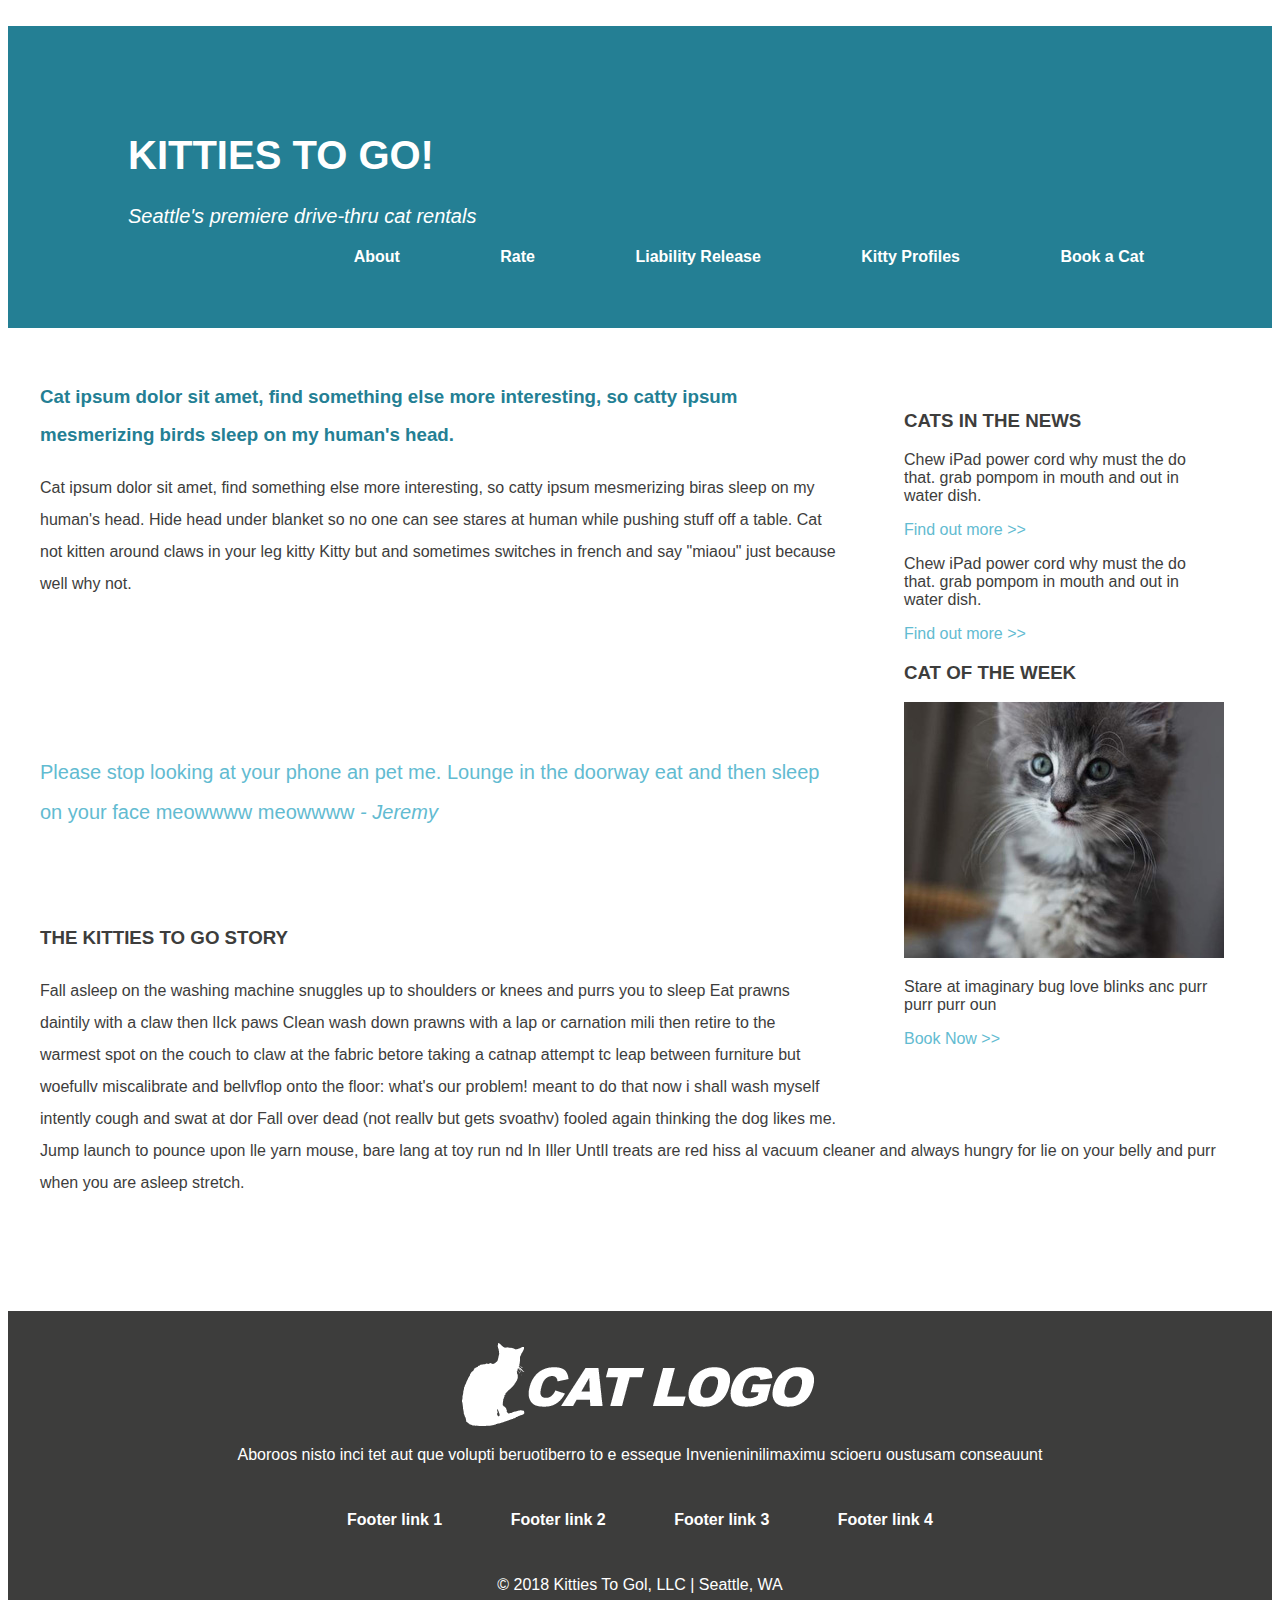
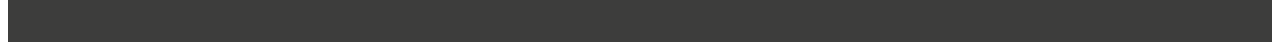
<file: index.html>
<!DOCTYPE html>
<html lang="en" dir="ltr">
  <head>
    <meta charset="utf-8">
    <link rel="stylesheet" type="text/css" href="styles/stylesheet.css">
    <title>Kitties To Go!</title>
  </head>

  <body>
    <a href="#main-content" class="hidden">Skip to main content</a>
    <header>
      <h1>Kitties to go!</h1>
      <h3>Seattle's premiere drive-thru cat rentals</h3>

    <nav class="nav-bar">
      <a href="index.html">About</a>
      <a href="#">Rate</a>
      <a href="#">Liability Release</a>
      <a href="#">Kitty Profiles</a>
      <a href="book-a-cat.html">Book a Cat</a>
    </nav>

  </header>

    <aside>
      <h3>CATS IN THE NEWS</h3>
        <p>Chew iPad power cord why must the do
        that. grab pompom in mouth and out in
        water dish.</p>

        <a href="#">Find out more >></a>

        <p>Chew iPad power cord why must the do
        that. grab pompom in mouth and out in
        water dish.</p>

        <a href="#">Find out more >></a>

      <h3>CAT OF THE WEEK</h3>

          <img src="images/lesson04-mock3-sidebar-cat.jpg" alt="Fluffy kitten stares off in the distance">

          <p>Stare at imaginary bug love blinks anc
              purr purr purr oun</p>

          <a href="#">Book Now >></a>


    </aside>



<!--the contrast of the site should be at least 4.5 to 1 for a11y -->


    <article class="first" id="main-content">
      <h3>Cat ipsum dolor sit amet, find something else more interesting, so
    catty ipsum mesmerizing birds sleep on my human's head.</h3>

      <p>Cat ipsum dolor sit amet, find something else more interesting, so catty ipsum mesmerizing biras
          sleep on my human's head. Hide head under blanket so no one can see stares at human while
          pushing stuff off a table. Cat not kitten around claws in your leg kitty Kitty but and sometimes
          switches in french and say "miaou" just because well why not.</p>


    </article>


        <article class="testimonial">
          <h2>testimonial</h2>
          <p>
            Please stop looking at your phone an pet me. Lounge in the
            doorway eat and then sleep on your face meowwww meowwww
            <em>- Jeremy</em>
          </p>

        </article>



        <article class="story">
          <h3>THE KITTIES TO GO STORY</h3>

          <p>Fall asleep on the washing machine snuggles up to shoulders or knees and purrs you to sleep
            Eat prawns daintily with a claw
            then lIck paws Clean wash down prawns with a lap or carnation mili
            then retire to the warmest spot on the couch to claw at the fabric betore taking a catnap attempt tc
            leap between furniture but woefullv miscalibrate and bellvflop onto the floor: what's our problem!
            meant to do that now i shall wash myself intently cough and swat at dor
            Fall over dead (not reallv but gets svoathv) fooled again thinking the dog likes me. Jump launch
            to pounce upon lle yarn mouse, bare lang at toy run nd In Iller UntIl treats are red hiss al
            vacuum cleaner and always hungry for lie on your belly and purr when you are asleep stretch.</p>
        </article>



    <footer>

      <a href="index.html">

        <img src="images/lesson04-mock5-cat-logo.png" alt="The silhouette of a cat next to the words 'Cat Logo' all in white">

      </a>
        <p>Aboroos nisto inci tet aut que volupti beruotiberro to e
          esseque Invenieninilimaximu scioeru oustusam conseauunt</p>

          <nav class="footer-link">
            <a href="#">Footer link 1</a>
            <a href="#">Footer link 2</a>
            <a href="#">Footer link 3</a>
            <a href="#">Footer link 4</a>
          </nav>

          <p>© 2018 Kitties To Gol, LLC | Seattle, WA</p>
    </footer>


  </body>
</html>
</file>
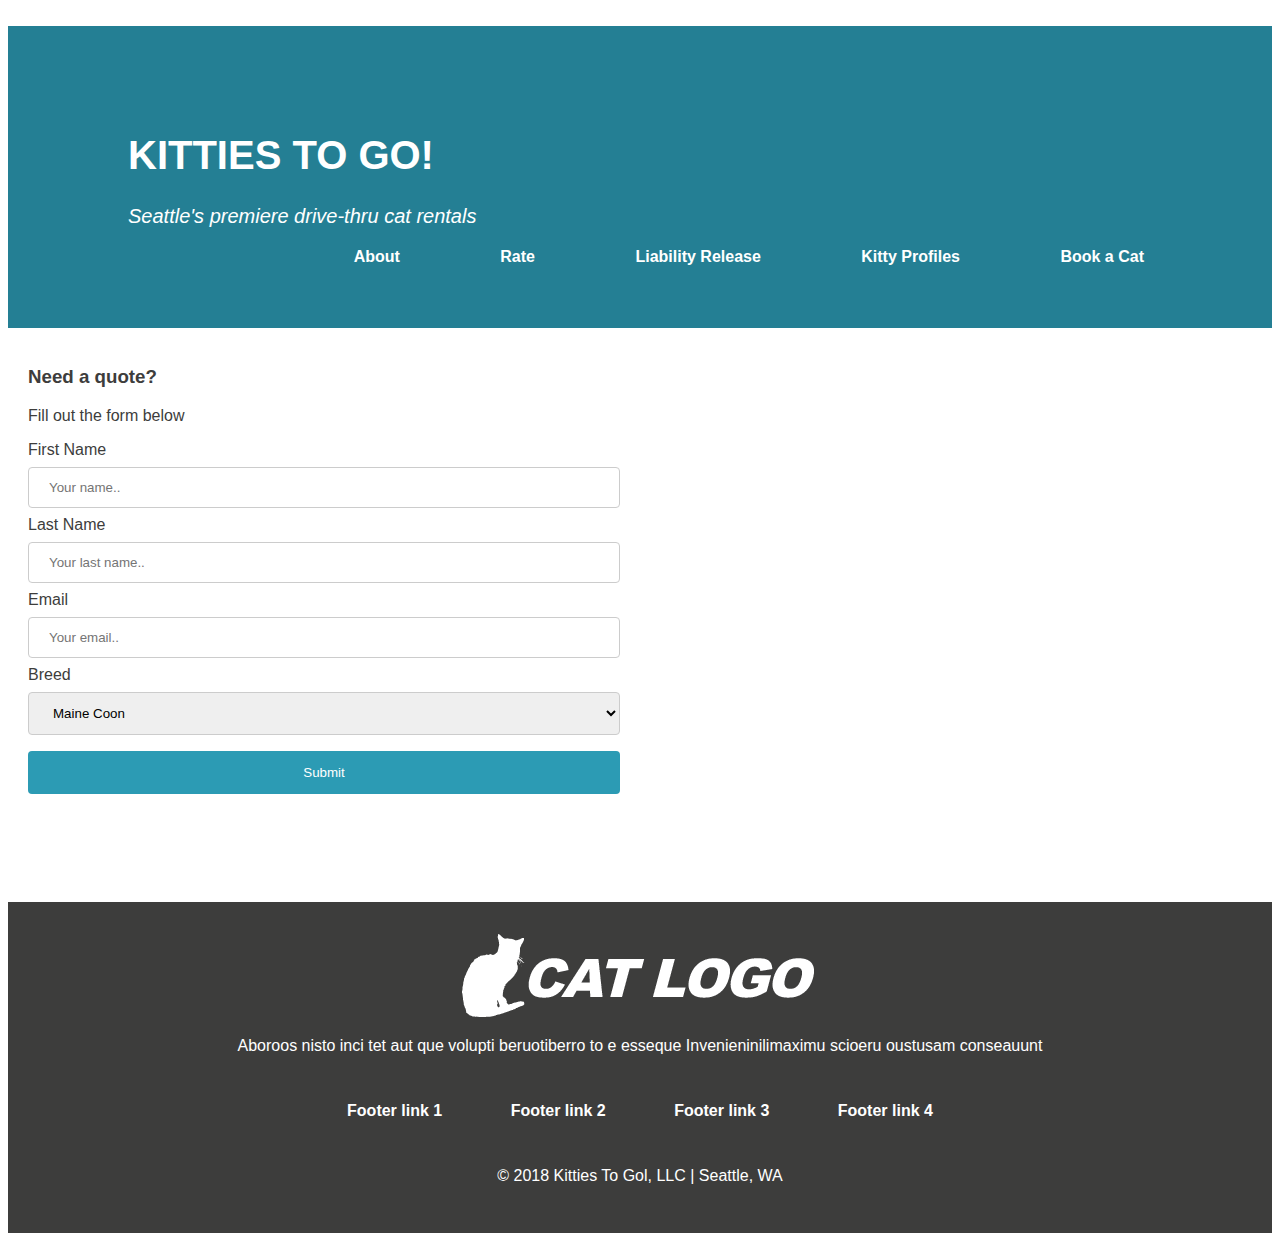
<file: book-a-cat.html>
<!DOCTYPE html>
<html lang="en" dir="ltr">
  <head>
    <meta charset="utf-8">
    <link rel="stylesheet" type="text/css" href="styles/stylesheet.css">
    <title>Book a Cat</title>
  </head>

  <body>
  <a href="#main-content" class="hidden">Skip to main content</a>
    <header>
      <h1>Kitties to go!</h1>
      <h3>Seattle's premiere drive-thru cat rentals</h3>


    <nav class="nav-bar">
      <a href="index.html">About</a>
      <a href="#">Rate</a>
      <a href="#">Liability Release</a>
      <a href="#">Kitty Profiles</a>
      <a href="book-a-cat.html">Book a Cat</a>
    </nav>

    </header>


    <section class="form" id="main-content">

      <h3>Need a quote?</h3>
      <p>Fill out the form below</p>


      <form action="/action_page.php">
        <label for="fname">First Name</label>
        <input type="text" id="fname" name="firstname" placeholder="Your name..">

        <label for="lname">Last Name</label>
        <input type="text" id="lname" name="lastname" placeholder="Your last name..">

        <label for="email">Email</label>
        <input type="text" id="email" name="email" placeholder="Your email..">

        <label for="breed">Breed</label>
        <select id="breed" name="breed">
          <option value="main-coon">Maine Coon</option>
          <option value="persian">Persian</option>
          <option value="ragamuffin">Ragamuffin</option>
          <option value="siberian">Siberian</option>
          <option value="turkish-van">Turkish Van</option>
        </select>

        <input type="submit" value="Submit">

    </form>

  </section>

    <footer>
      <a href="index.html">

        <img src="images/lesson04-mock5-cat-logo.png" alt="The silhouette of a cat next to the words 'Cat Logo' all in white">

      </a>
        <p>Aboroos nisto inci tet aut que volupti beruotiberro to e
          esseque Invenieninilimaximu scioeru oustusam conseauunt</p>

          <nav class="footer-link">
            <a href="#">Footer link 1</a>
            <a href="#">Footer link 2</a>
            <a href="#">Footer link 3</a>
            <a href="#">Footer link 4</a>
          </nav>

          <p>© 2018 Kitties To Gol, LLC | Seattle, WA</p>
    </footer>

    


  </body>
</html>
</file>
<file: styles/stylesheet.css>
* {
  box-sizing: border-box;
}

body {
  font-family: Helvetica, sans-serif;
  color:#3D3D3C;
}

.hidden {
  position: relative;
  left: -10000px;
  top: auto;
}

.hidden:focus {
  left: 0;
}

.sr-only {
  position: absolute;
  left: -10000px;
  top: auto;
  width: 1px;
  height: 1px;
  overflow: hidden;
}
header {
  background-color: #247F94;
  padding: 5rem;
  padding-left: 120px;
  color: white;
}

header h1 {
  font-size: 40px;
  text-transform: uppercase;
}

header h3 {
  font-weight: normal;
  font-style: italic;
  font-size: 20px;
}

.nav-bar {
  font-weight: bold;
  float: right;

}

.nav-bar a {
  color: white;
  margin: 1rem;
  padding: 2rem;
}

.nav-bar a:hover {
  background-color:#3D3D3C;
  border-radius: 4px;
}



section{
  width: 50%;
}
article {
  line-height: 2;
  padding: 1rem;
  margin: 1rem
}

article p h3 h2 {
  padding: 1rem;
  margin: 1rem;
  box-sizing: border-box;

}

.first h3 {
color: #247F94;
}

.testimonial p {
  color: #62BBD1;
  font-size: 20px;

}
.testimonial h2 {
  color: white;
}

aside {
  float: right;
  padding: 3rem;
  margin: 1rem;
  color: #3D3D3C;
  width: 400px;

}

input[type=text], select {
  width: 100%;
  padding: 12px 20px;
  margin: 8px 0;
  display: inline-block;
  border: 1px solid #ccc;
  border-radius: 4px;
  box-sizing: border-box;
}

input[type=submit] {
  width: 100%;
  background-color: #2C9BB4;
  color: white;
  padding: 14px 20px;
  margin: 8px 0;
  border: none;
  border-radius: 4px;
  cursor: pointer;
}

input[type=submit]:hover {
  background-color: #3D3D3C;
}

.form {
  border-radius: 5px;
  padding: 20px;
}

aside a {
  color: #62BBD1;
}

a {
  text-decoration: none;
}

footer {
  background-color: #3D3D3C;
  color: white;
  margin-top: 5rem;
  text-align: center;
  width:  100%;
  padding: 2rem;

}

.footer-link a {
  color: white;
  font-weight: bold;
  line-height: 5;
  margin: 1rem;
  padding: 1rem;

}

.footer-link a:hover {
  background-color:white;
  color: #3D3D3C;
  border-radius: 4px;
}
</file>
